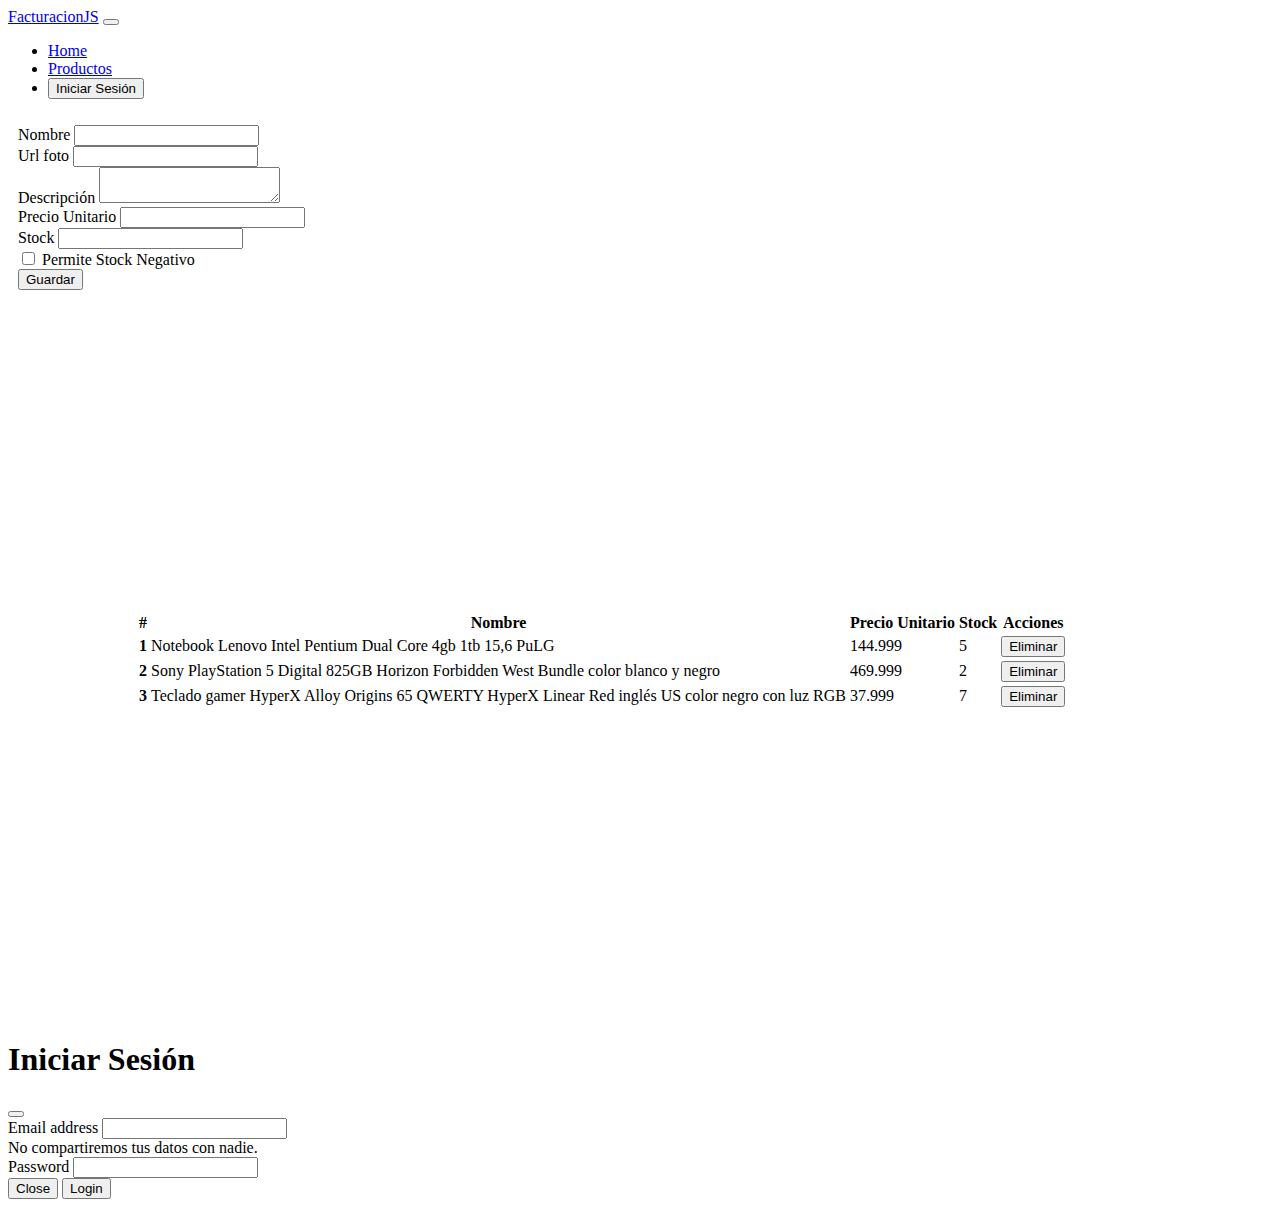
<file: pages/administrar.html>
<!DOCTYPE html>
<html lang="en">
  <head>
    <meta charset="utf-8" />
    <meta name="viewport" content="width=device-width, initial-scale=1" />
    <title>Facturación</title>
    <link
      href="https://cdn.jsdelivr.net/npm/bootstrap@5.3.0-alpha3/dist/css/bootstrap.min.css"
      rel="stylesheet"
      integrity="sha384-KK94CHFLLe+nY2dmCWGMq91rCGa5gtU4mk92HdvYe+M/SXH301p5ILy+dN9+nJOZ"
      crossorigin="anonymous"
    />
    <link rel="stylesheet" type="text/css" href="../css/style.css" />
    <link rel="stylesheet" type="text/css" href="../css/iniciar_sesion.css" />
    <link rel="stylesheet" type="text/css" href="../css/administrar.css" />
  </head>
  <body>
    <nav class="navbar navbar-expand-lg bg-body-tertiary">
      <div class="container-fluid">
        <a class="navbar-brand" href="../index.html">FacturacionJS</a>
        <button
          class="navbar-toggler"
          type="button"
          data-bs-toggle="collapse"
          data-bs-target="#navbarSupportedContent"
          aria-controls="navbarSupportedContent"
          aria-expanded="false"
          aria-label="Toggle navigation"
        >
          <span class="navbar-toggler-icon"></span>
        </button>
        <div class="collapse navbar-collapse" id="navbarSupportedContent">
          <ul class="navbar-nav me-auto mb-2 mb-lg-0">
            <li class="nav-item">
              <a class="nav-link" aria-current="page" href="../index.html"
                >Home</a
              >
            </li>
            <li class="nav-item">
              <a class="nav-link" href="./productos.html">Productos</a>
            </li>
            <li class="nav-item" id="administrar">
              <a class="nav-link active" href="./administrar.html"
                >Administrar</a
              >
            </li>
            <li class="nav-item">
              <button
                class="btn btn-dark"
                data-bs-toggle="modal"
                data-bs-target="#exampleModal"
                id="login-page"
              >
                Iniciar Sesión
              </button>
              <button class="btn btn-secondary" id="logout">
                Cerrar Sesión
              </button>
            </li>
          </ul>
        </div>
      </div>
    </nav>

    <div class="container">
      <div class="formulario">
        <form>
          <div class="mb-3">
            <label for="nombre_administrar" class="form-label">Nombre</label>
            <input
              type="text"
              class="form-control"
              id="nombre_administrar"
              aria-describedby="emailHelp"
            />
          </div>
          <div class="mb-3">
            <label for="foto_administrar" class="form-label">Url foto</label>
            <input
              type="text"
              class="form-control"
              id="foto_administrar"
              aria-describedby="emailHelp"
            />
          </div>
          <div class="mb-3">
            <label for="descripcion_administrar" class="form-label"
              >Descripción</label
            >
            <textarea
              class="form-control"
              id="descripcion_administrar"
              aria-describedby="emailHelp"
            ></textarea>
          </div>
          <div class="mb-3">
            <label for="precio_administrar" class="form-label"
              >Precio Unitario</label
            >
            <input type="number" class="form-control" id="precio_administrar" />
          </div>
          <div class="mb-3">
            <label for="stock_administrar" class="form-label">Stock</label>
            <input type="number" class="form-control" id="stock_administrar" />
          </div>
          <div class="mb-3 form-check">
            <input
              type="checkbox"
              class="form-check-input"
              id="stocknegativo_administrar"
            />
            <label
              class="form-check-label"
              for="stocknegativo_administrar"
              >Permite Stock Negativo</label
            >
          </div>
          <button id="save_administrar" class="btn btn-primary">Guardar</button>
        </form>
      </div>
    </div>

    <!--Tabla-->
    <div class="tabla-parent">
      <div id="tabla"></div>
    </div>
    <!--Fin de tabla-->

    <!-- Modal -->
    <div
      class="modal fade"
      id="exampleModal"
      tabindex="-1"
      aria-labelledby="exampleModalLabel"
      aria-hidden="true"
    >
      <div class="modal-dialog">
        <div class="modal-content">
          <div class="modal-header">
            <h1 class="modal-title fs-5" id="exampleModalLabel">
              Iniciar Sesión
            </h1>
            <button
              type="button"
              class="btn-close"
              data-bs-dismiss="modal"
              aria-label="Close"
            ></button>
          </div>
          <div class="modal-body">
            <form>
              <div class="mb-3">
                <label for="mail" class="form-label">Email address</label>
                <input
                  type="email"
                  class="form-control"
                  id="mail"
                  aria-describedby="emailHelp"
                />
                <div id="emailHelp" class="form-text">
                  No compartiremos tus datos con nadie.
                </div>
              </div>
              <div class="mb-3">
                <label for="password" class="form-label">Password</label>
                <input type="password" class="form-control" id="password" />
              </div>
            </form>
          </div>
          <div class="modal-footer">
            <button
              type="button"
              class="btn btn-secondary"
              data-bs-dismiss="modal"
              id="close"
            >
              Close
            </button>
            <button type="button" class="btn btn-dark" id="login">Login</button>
          </div>
        </div>
      </div>
    </div>
    <!--Fin modal-->
  </body>

  <script
    src="https://cdn.jsdelivr.net/npm/bootstrap@5.3.0-alpha3/dist/js/bootstrap.bundle.min.js"
    integrity="sha384-ENjdO4Dr2bkBIFxQpeoTz1HIcje39Wm4jDKdf19U8gI4ddQ3GYNS7NTKfAdVQSZe"
    crossorigin="anonymous"
  ></script>
  <!--pongo primero el script de iniciar sesión, porque se ejecutan en orden, así si el usuario ya está registrado, no va a aparecer el botón diciendo "iniciar sesión, sino directamente como que ya esté ingresado"-->
  <script src="../js/iniciar_sesion.js"></script>
  <script src="../js/administrar.js"></script>
</html>
</file>
<file: css/style.css>
body {
  background-image: url("https://th.bing.com/th/id/R.5f4a1ff8bcb36fb87fae82bcc1049e25?rik=hXbtEbFPizeRRA&pid=ImgRaw&r=0");
  background-size: cover;
}
</file>
<file: css/iniciar_sesion.css>
#logout,
#administrar {
  display: none;
}
</file>
<file: css/administrar.css>
#tabla {
  background-color: white;
  width: 80vw;
}

.tabla-parent {
  width: 100vw;
  height: 80vh;
  display: flex;
  justify-content: center;
  align-items: center;
}

.formulario {
  background-color: white;
  border-radius: 2%;
  margin-top: 5px;
  padding: 10px;
  width: 30%;
}
</file>
